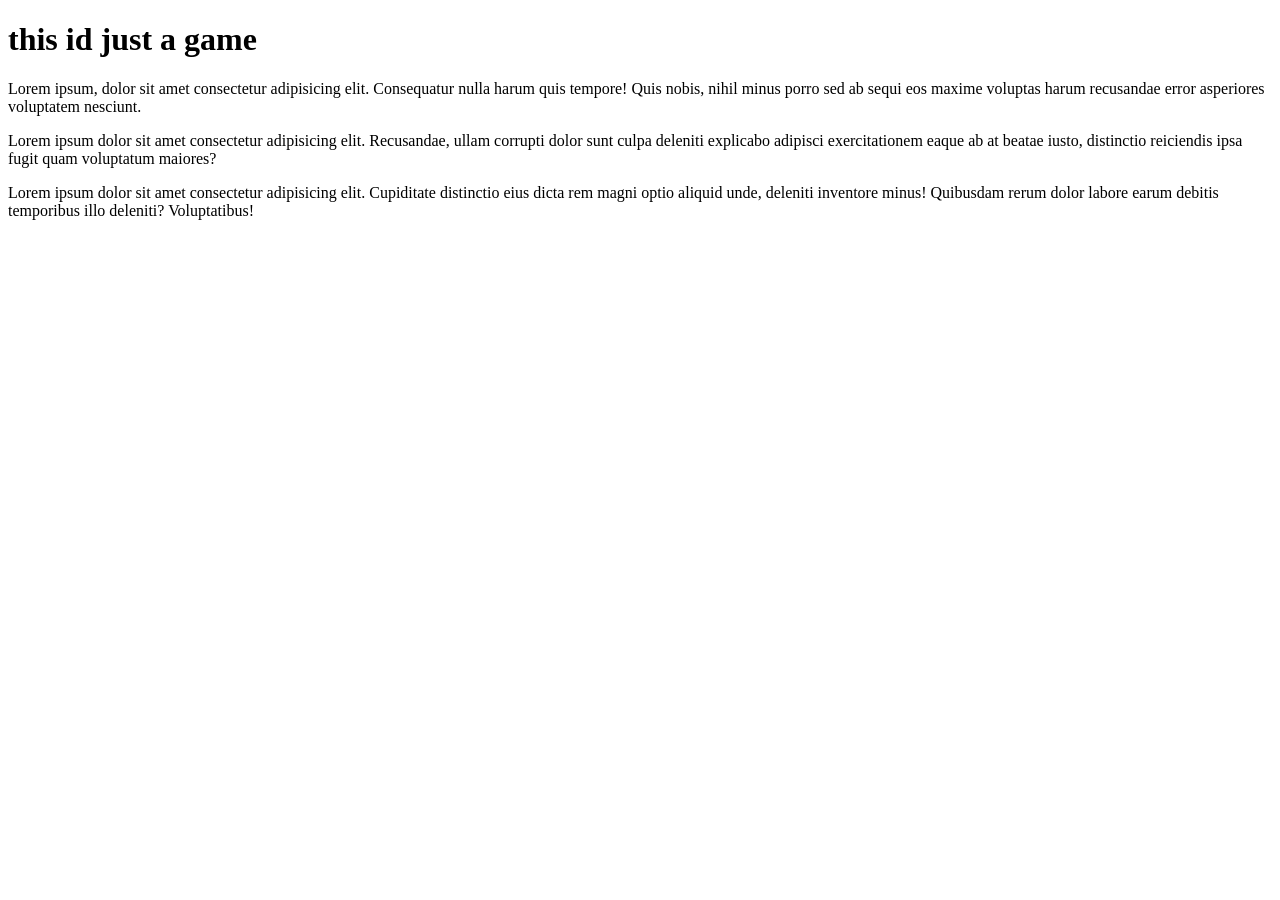
<file: hospital_app/templates/home.html>
<!DOCTYPE html>
<html lang="en">
<head>
    <meta charset="UTF-8">
    <meta name="viewport" content="width=device-width, initial-scale=1.0">
    <title>Document</title>
</head>
<body>
    <h1>this id just a game</h1>

    <p>Lorem ipsum, dolor sit amet consectetur adipisicing elit. Consequatur nulla harum quis tempore! Quis nobis, nihil minus porro sed ab sequi eos maxime voluptas harum recusandae error asperiores voluptatem nesciunt.</p>

    <p>Lorem ipsum dolor sit amet consectetur adipisicing elit. Recusandae, ullam corrupti dolor sunt culpa deleniti explicabo adipisci exercitationem eaque ab at beatae iusto, distinctio reiciendis ipsa fugit quam voluptatum maiores?</p>

    <p>Lorem ipsum dolor sit amet consectetur adipisicing elit. Cupiditate distinctio eius dicta rem magni optio aliquid unde, deleniti inventore minus! Quibusdam rerum dolor labore earum debitis temporibus illo deleniti? Voluptatibus!</p>
</body>
</html>
</file>
